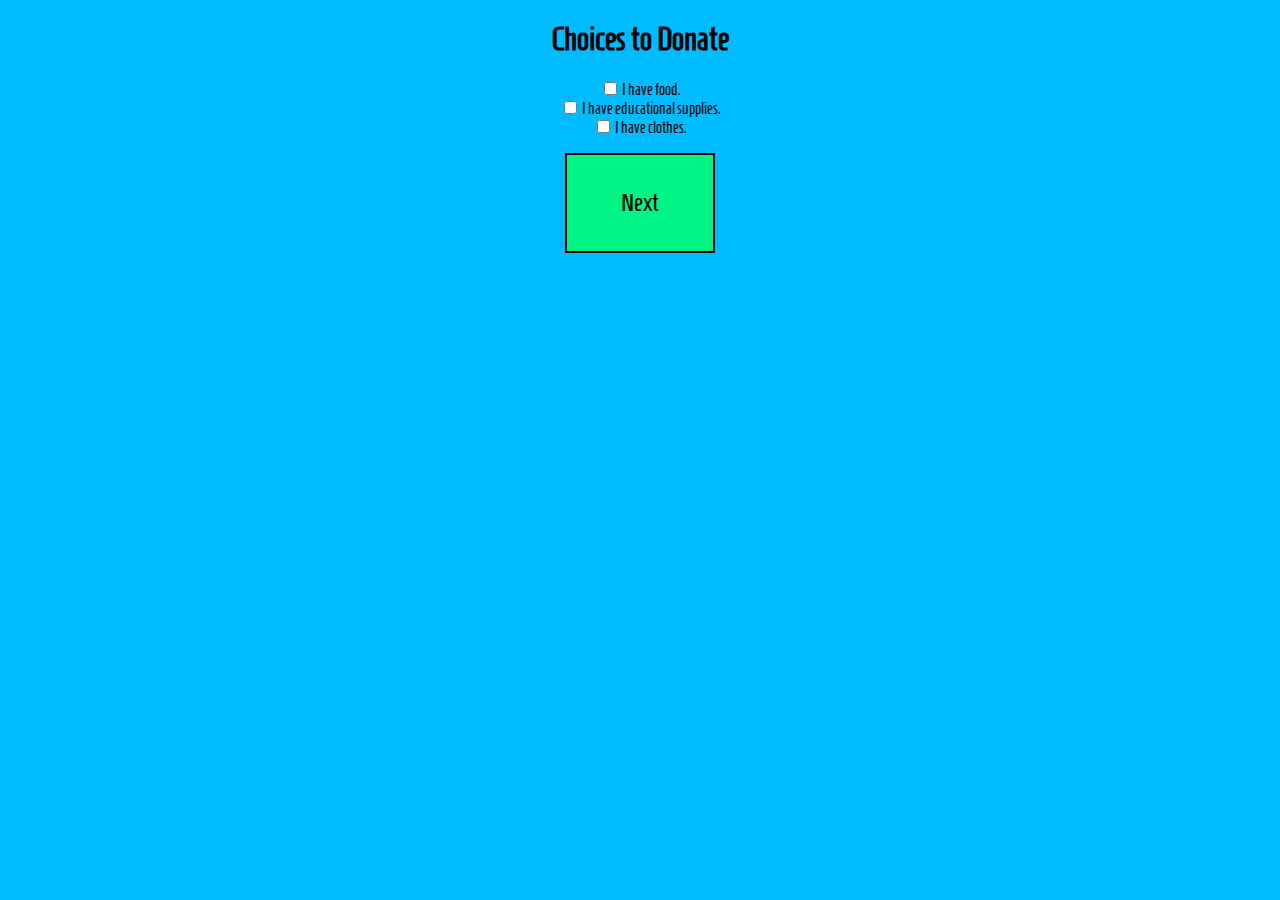
<file: Silicon Valley Challenge/Donor/Choices to Donate/index.html>
<!DOCTYPE html>
<html>
    <head>
        <title>What do you want to donate?</title>
        <link rel="stylesheet" href="style.css">
    <link href="https://fonts.googleapis.com/css2?family=Homenaje&display=swap" rel="stylesheet">
    </head>
    <body>
        <h1>
            Choices to Donate
        </h1>
        <input type="checkbox" name="item1" value="Food"> I have food.<br>
        <input type="checkbox" name="item2" value="Educational Supplies"> I have educational supplies.<br>
        <input type="checkbox" name="item3" value="Clothes"> I have clothes.<br>
        <br>
        <button type="button">Next</button>
    </body>
</html>
</file>
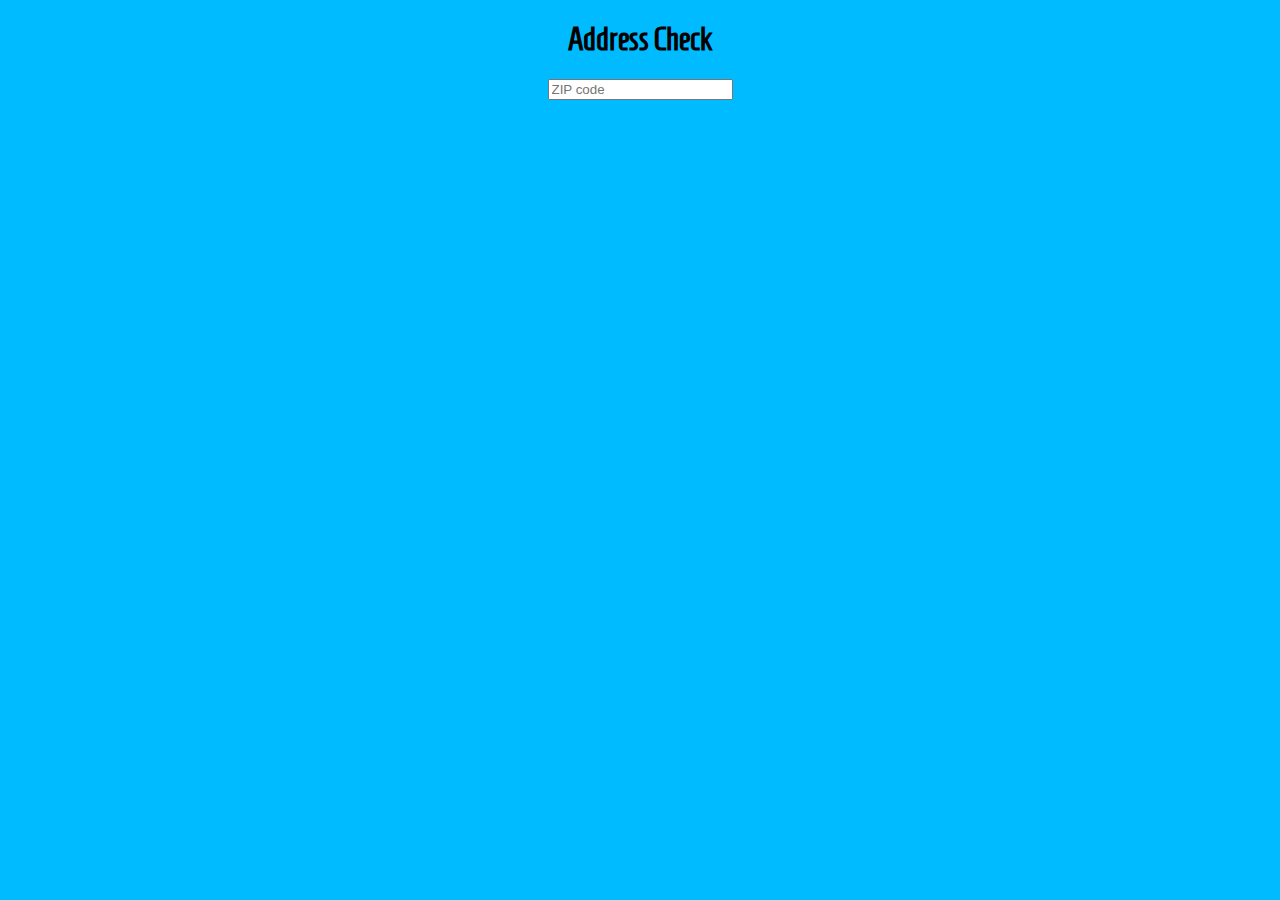
<file: Silicon Valley Challenge/Donor/Sign In Address Check D/index.html>
<!DOCTYPE html>
<html>
    <head>
        <title>
            Sign in Address Page
        </title>
       <link rel="stylesheet" href="style.css">
        <link rel="preconnect" href="https://fonts.gstatic.com">
    <link href="https://fonts.googleapis.com/css2?family=Homenaje&display=swap" rel="stylesheet">
    </head>
    <body>
        <h1>
            Address Check
        </h1>
        <input type="number" placeholder="ZIP code">
    </body>
</html>
</file>
<file: Silicon Valley Challenge/Donor/Choices to Donate/style.css>
body {
    text-align: center;
     background-color: #00bbff;
    font-family: 'Homenaje', sans-serif;
}

button{
    width: 150px;
    height: 100px;
    background-color: rgba(0, 255, 106, 0.82);
    border-style: solid;
    border-color: black;
    font-family: 'Homenaje', sans-serif;
    font-size: 25px;
}
</file>
<file: Silicon Valley Challenge/Donor/Sign In Address Check D/style.css>
body {
    text-align: center;
    font-family: 'Homenaje', sans-serif;
        background-color: #00bbff
}
</file>
